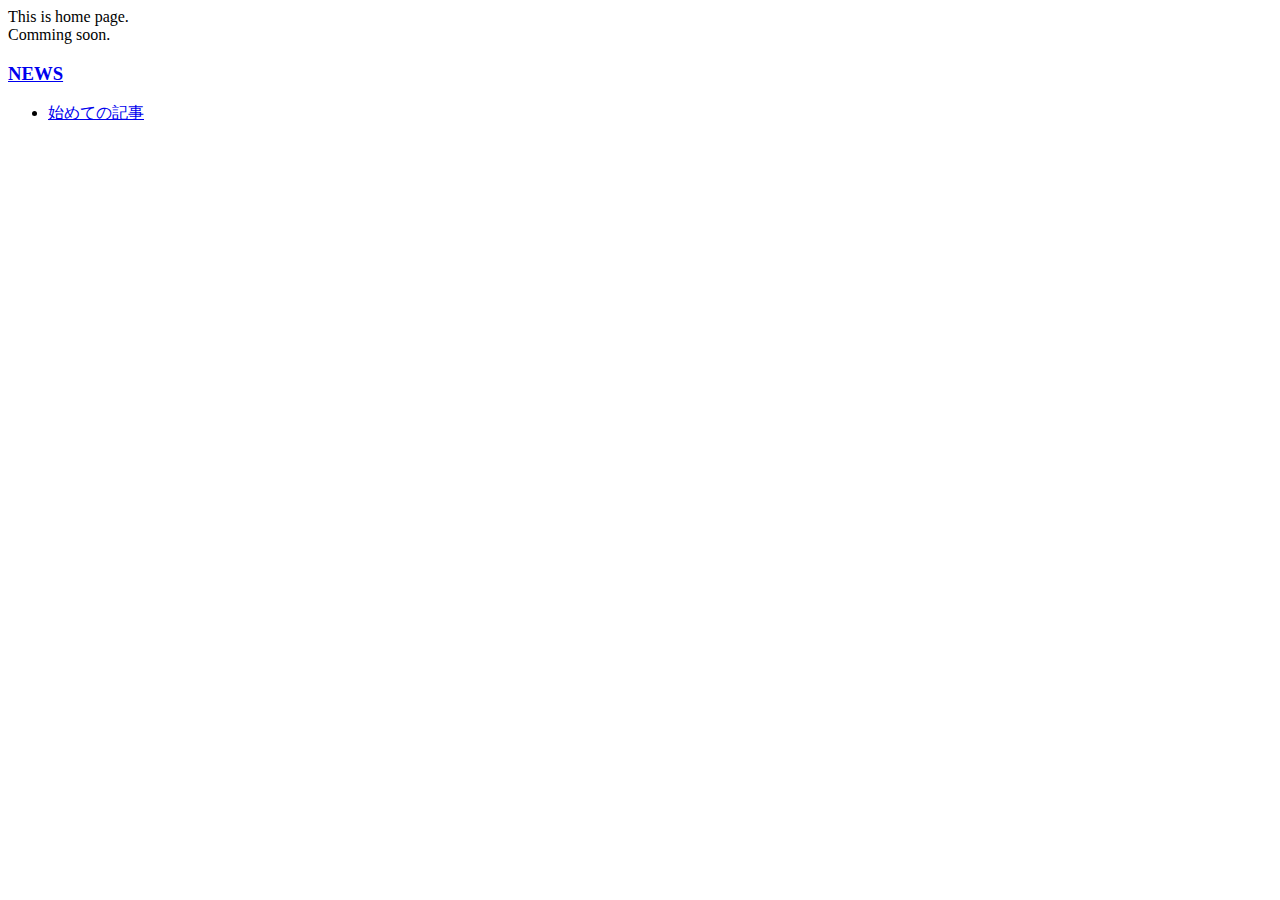
<file: docs/index.html>
<html>
	<head>
		<meta charset="UTF-8">
		<meta name="google-site-verification" content="LrbAmEzhEW5mNHCHshbIpArWMMH7EOB0Ko36F57hGkU" />
		<title>Home - Liten Skala - Github</title>
		<base href="https://liten-skala.github.io/">
		<link rel="icon" href="img/common/team_logo.ico">
		<link rel="stylesheet" href="src/css/common.css">
		<link rel="stylesheet" href="src/css/index.css">
		<script type="text/javascript" src="src/js/jQuer.js"></script>
		<script type="text/javascript" src="src/js/template.js"></script>
	</head>
	<body>
		<!-- header -->
		<script type="text/javascript">header("./");</script>

		<!-- main -->
		<main>
			<div class="index-main">
				<div class="main-message-border">
					<div class="main-message">
						<!-- 本文 -->
						This is home page.<br/>
						Comming soon.
					</div>
				</div>
				<div class="sub-message-border">
					<div class="sub-message">
						<!-- お知らせ等 -->
						<div class="news-div">
							<h3><a href="news/">NEWS</a></h3>
							<ul class="news">
								<li><a href="news/a/common/first/">始めての記事</a></li>
							</ul>
						</div>
					</div>
				</div>
			</div>
		</main>

		<!-- footer -->
		<script type="text/javascript">footer("./");</script>
	</body>
</html>
</file>
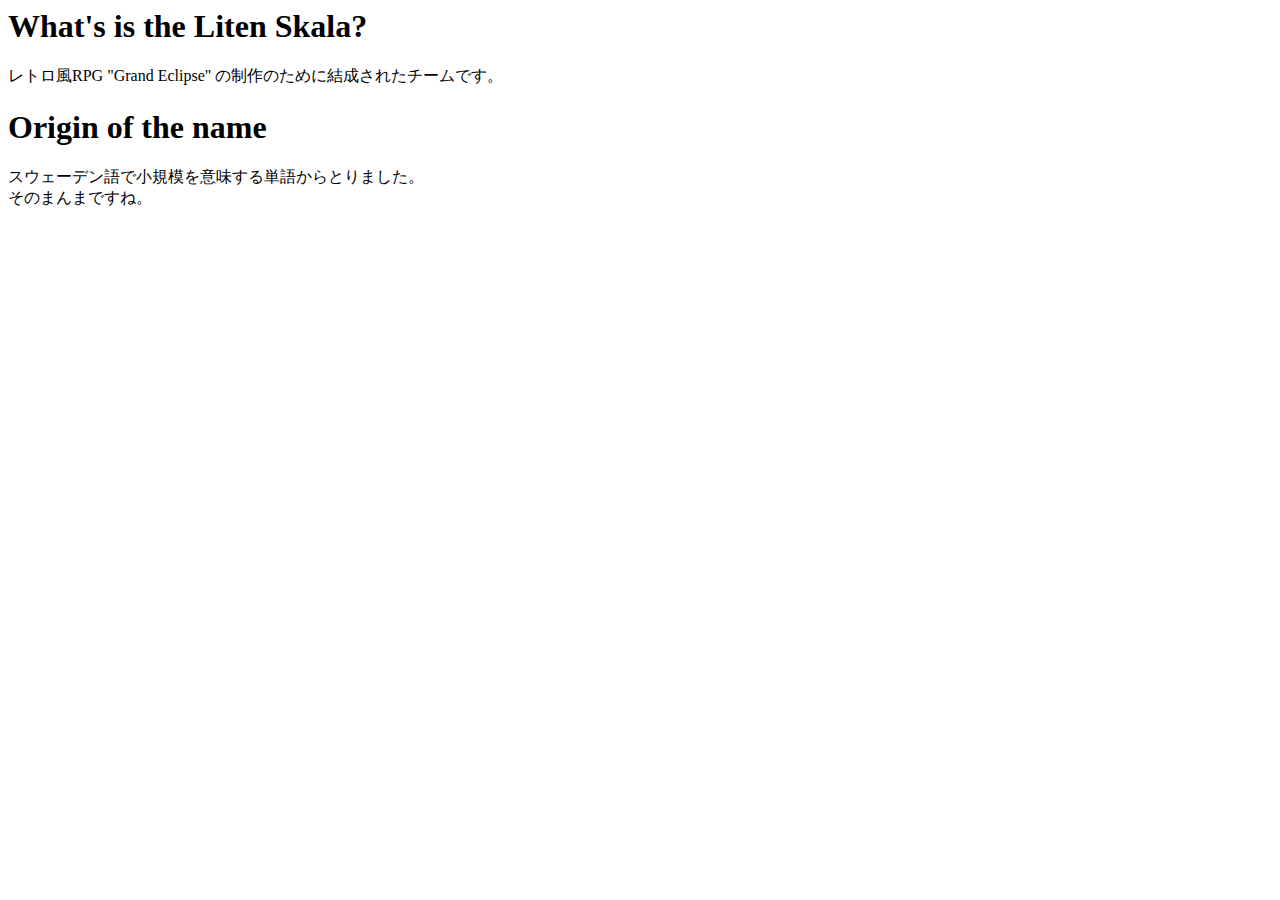
<file: docs/aboutus/index.html>
<html>
	<head>
		<meta charset="UTF-8">
		<title>About us - Liten Skala - Github</title>
		<base href="https://kohzzz.github.io/liten-skala/">
		<link rel="stylesheet" href="src/css/common.css">
		<link rel="stylesheet" href="src/css/index.css">
		<script type="text/javascript" src="src/js/jQuer.js"></script>
		<script type="text/javascript" src="src/js/template.js"></script>
	</head>
	<body>
		<!-- header -->
		<script type="text/javascript">header("./");</script>

		<!-- main -->
		<div class="main">
			<h1>What's is the Liten Skala?</h1>
			<p>
				レトロ風RPG "Grand Eclipse" の制作のために結成されたチームです。
			</p>
			<h1>Origin of the name</h1>
			<p>
				スウェーデン語で小規模を意味する単語からとりました。<br/>
				そのまんまですね。
			</p>
		</div>

		<!-- footer -->
		<script type="text/javascript">footer("./");</script>
	</body>
</html>
</file>
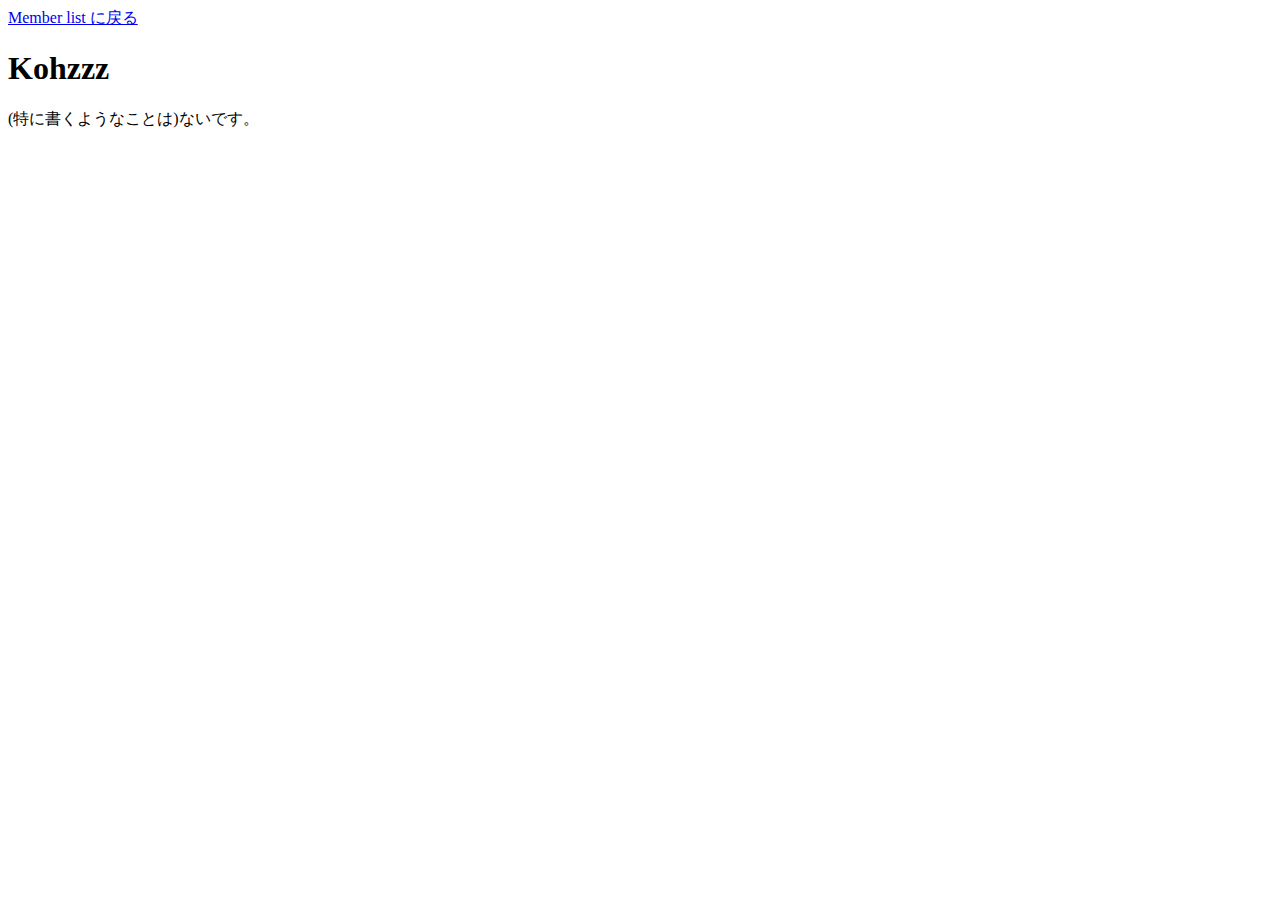
<file: docs/member/i/kohzzz/index.html>
<html>
	<head>
		<meta charset="UTF-8">
		<title>Kohzzz's individual page - Liten Skala - Github</title>
		<base href="https://liten-skala.github.io/">
		<link rel="icon" href="img/common/team_logo.ico">
		<link rel="stylesheet" href="src/css/common.css">
		<link rel="stylesheet" href="src/css/member/individual.css">
		<script type="text/javascript" src="src/js/jQuer.js"></script>
		<script type="text/javascript" src="src/js/template.js"></script>
	</head>
	<body>
		<!-- header -->
		<script type="text/javascript">header("./");</script>

		<!-- main -->
		<main>
			<a href="member/" class="back-to-list">Member list に戻る</a>
			<h1 class="name">Kohzzz</h1>
			(特に書くようなことは)ないです。
		</main>

		<!-- footer -->
		<script type="text/javascript">footer("./");</script>
	</body>
</html>
</file>
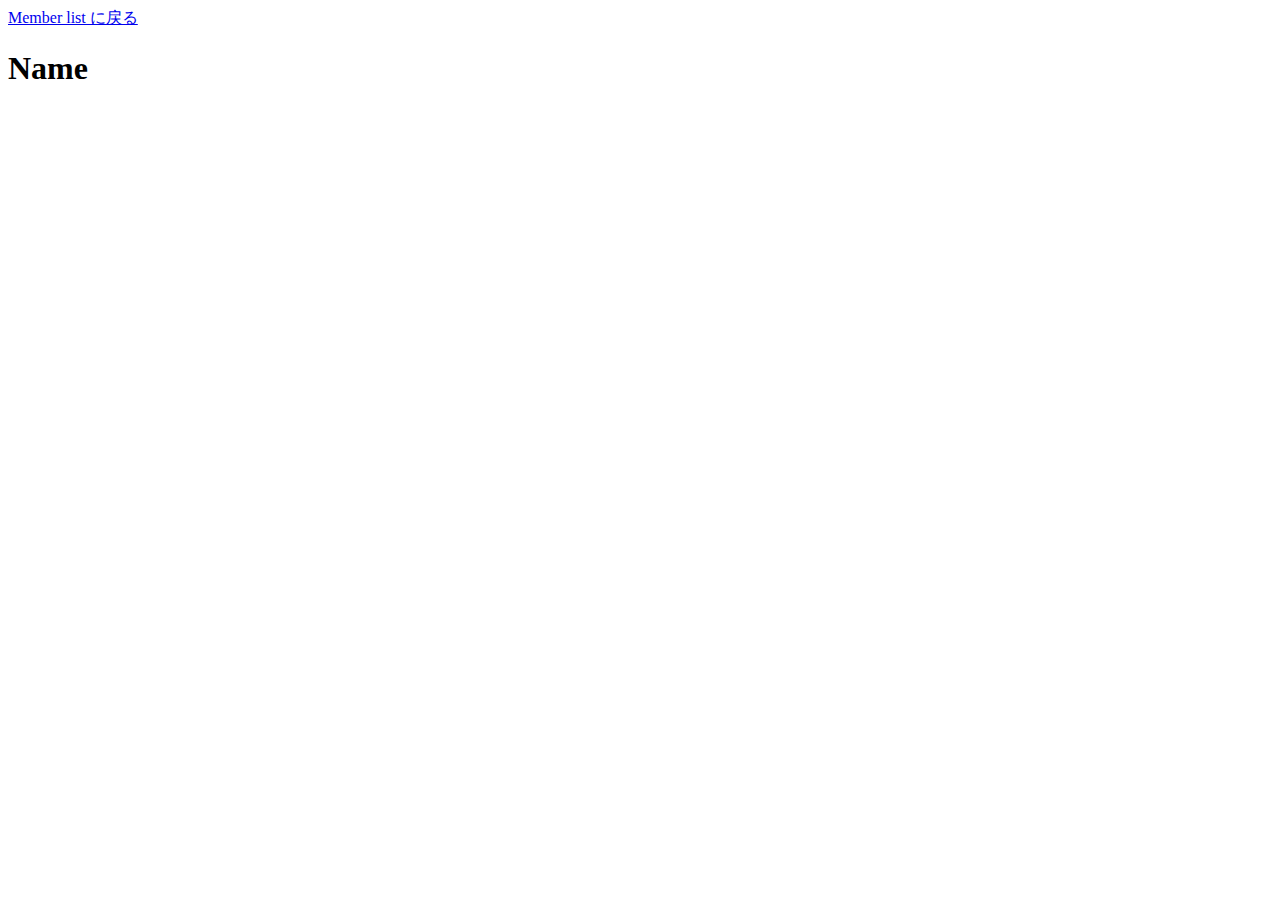
<file: docs/member/i/template/index.html>
<html>
	<head>
		<meta charset="UTF-8">
		<title>Someone's individual page - Liten Skala - Github</title>
		<base href="https://liten-skala.github.io/">
		<link rel="icon" href="img/common/team_logo.ico">
		<link rel="stylesheet" href="src/css/common.css">
		<link rel="stylesheet" href="src/css/member/individual.css">
		<script type="text/javascript" src="src/js/jQuer.js"></script>
		<script type="text/javascript" src="src/js/template.js"></script>
	</head>
	<body>
		<!-- header -->
		<script type="text/javascript">header("./");</script>

		<!-- main -->
		<main>
			<a href="member/" class="back-to-list">Member list に戻る</a>
			<h1 class="name">Name</h1>
		</main>

		<!-- footer -->
		<script type="text/javascript">footer("./");</script>
	</body>
</html>
</file>
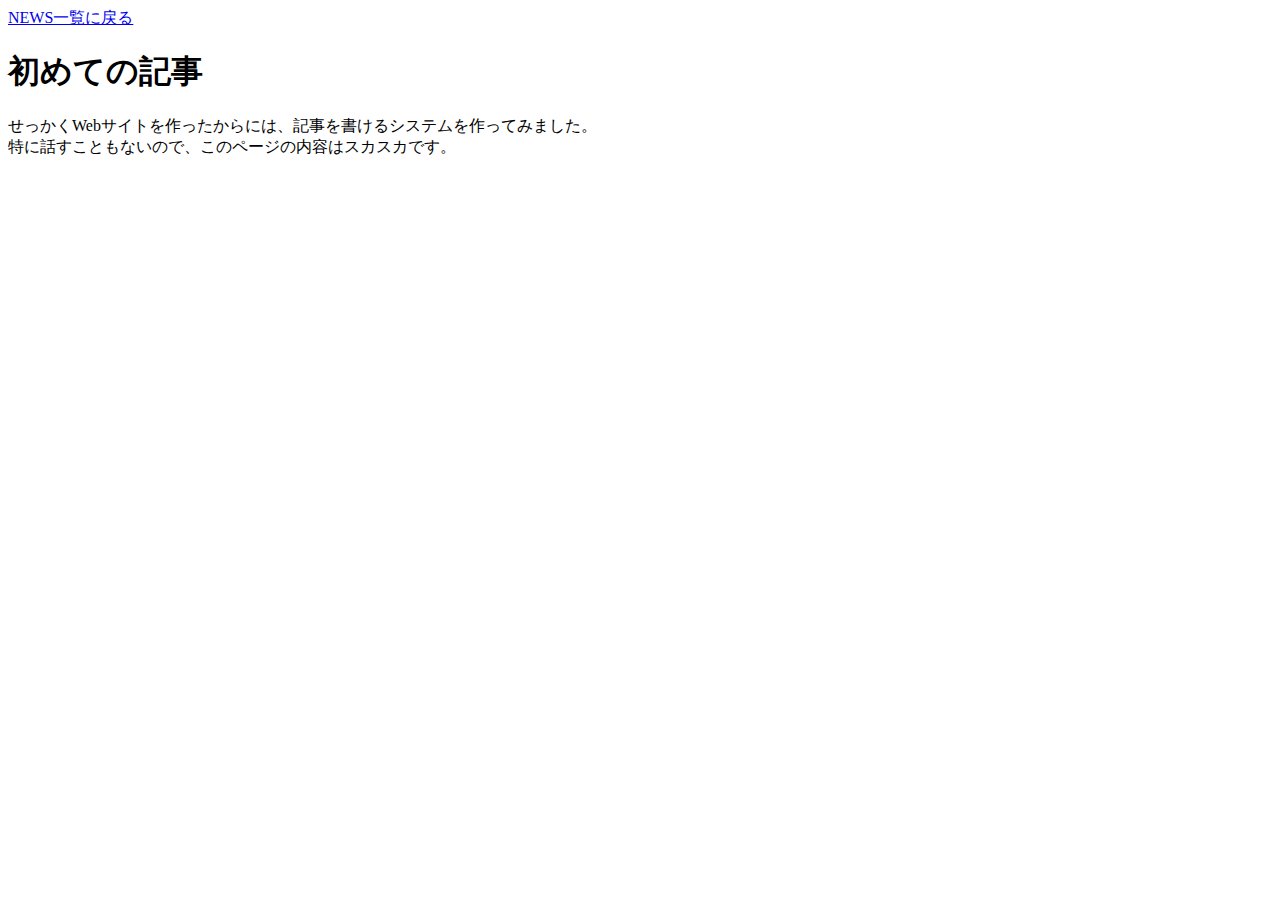
<file: docs/news/a/common/first/index.html>
<html>
	<head>
		<meta charset="UTF-8">
		<title>始めての記事 - News - Liten Skala - Github</title>
		<base href="https://liten-skala.github.io/">
		<link rel="icon" href="img/common/team_logo.ico">
		<link rel="stylesheet" href="src/css/common.css">
		<link rel="stylesheet" href="src/css/news/a.css">
		<script type="text/javascript" src="src/js/jQuer.js"></script>
		<script type="text/javascript" src="src/js/template.js"></script>
	</head>
	<body>
		<!-- header -->
		<script type="text/javascript">header("./");</script>

		<!-- main -->
		<main>
			<a href="news/" class="back-to-list">NEWS一覧に戻る</a>
			<h1>初めての記事</h1>
			<p>
				せっかくWebサイトを作ったからには、記事を書けるシステムを作ってみました。<br/>
				特に話すこともないので、このページの内容はスカスカです。
			</p>
		</main>

		<!-- footer -->
		<script type="text/javascript">footer("./");</script>
	</body>
</html>
</file>
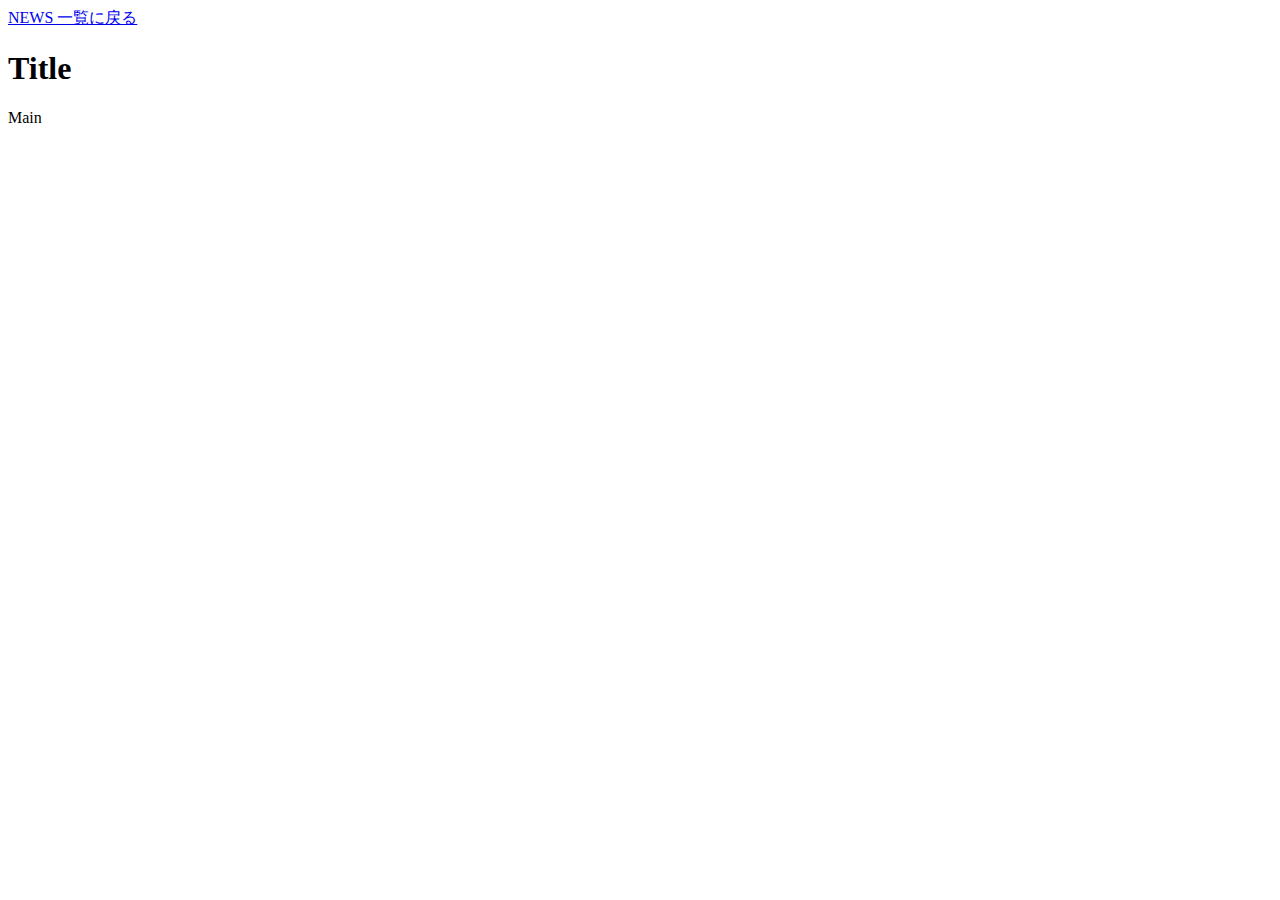
<file: docs/news/a/common/template/index.html>
<html>
	<head>
		<meta charset="UTF-8">
		<title>PageName - News - Liten Skala - Github</title>
		<base href="https://liten-skala.github.io/">
		<link rel="icon" href="img/common/team_logo.ico">
		<link rel="stylesheet" href="src/css/common.css">
		<link rel="stylesheet" href="src/css/news/a.css">
		<script type="text/javascript" src="src/js/jQuer.js"></script>
		<script type="text/javascript" src="src/js/template.js"></script>
	</head>
	<body>
		<!-- header -->
		<script type="text/javascript">header("./");</script>

		<!-- main -->
		<main>
			<a href="news/" class="back-to-list">NEWS 一覧に戻る</a>
			<h1>Title</h1>
			<p>
				Main
			</p>
		</main>

		<!-- footer -->
		<script type="text/javascript">footer("./");</script>
	</body>
</html>
</file>
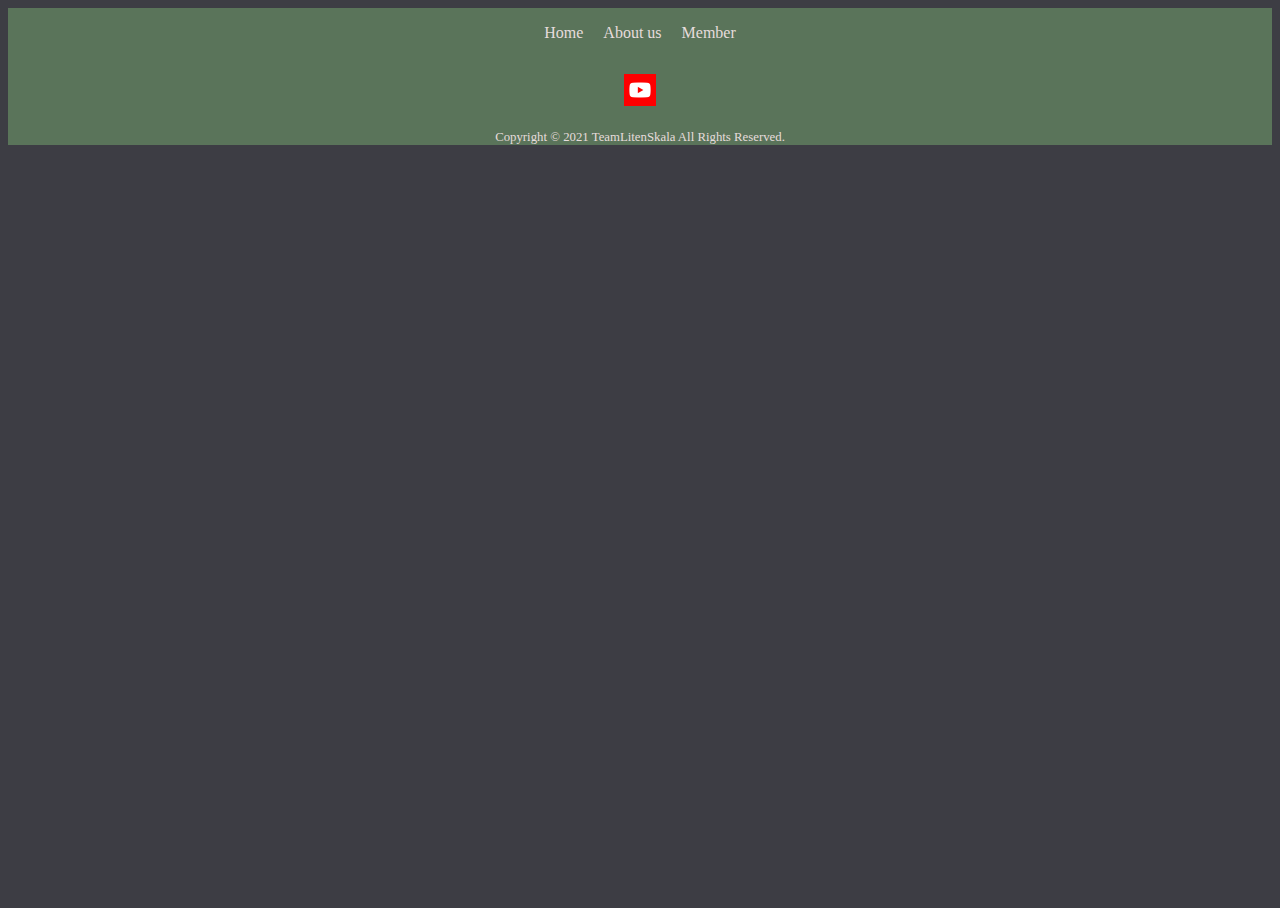
<file: docs/footer.html>
<html>
	<head>
		<link rel="stylesheet" href="src/css/common.css">
		<link rel="stylesheet" href="src/css/footer.css">
	</head>
	<body>
		<footer>
			<ul>
				<li><a href="index.html">Home</a></li>
				<li><a href="aboutus/">About us</a></li>
				<li><a href="member/">Member</a></li>
			</ul>
			<div class="sns-links">
				<a href="https://www.youtube.com/channel/UCB6MObAImqp2jYG5L4fGPjA"><img src="img/footer/youtube.png" alt="YouTube" class="sns-logo"></a>
			</div>
			<div class="copyright">
				Copyright © 2021 TeamLitenSkala All Rights Reserved.
			</div>
		</footer>
	<body>
</html>
</file>
<file: docs/src/css/common.css>
body {
	background-color: #3d3d44;
	color: #ffffff;
	min-height: 100%;
	display: flex;
	flex-direction: column;
}

html {
	height: 100%;
}

hr {
	border-color: #ffffff88;
}

main {
	font-size: 1.5em;
	font-family: system-ui;
	flex: 1;
	margin-left: 2em;
	margin-right: 2em;
	margin-top: 5%;
	margin-bottom: 5%;
}

main h1 {
	font-size: 2.5em;
	font-family: sans-serif;
	margin-block-start: 0;
	margin-block-end: 0;
}

main h2 {
	font-size: 2.2em;
	font-family: sans-serif;
	margin-block-start: 0;
	margin-block-end: 0;
}

main h3 {
	font-size: 1.9em;
	font-family: sans-serif;
	margin-block-start: 0;
	margin-block-end: 0;
}

main h4 {
	font-size: 1.7em;
	font-family: sans-serif;
	margin-block-start: 0;
	margin-block-end: 0;
}

main p {
	margin-left: 1em;
}

a {
	 color: #6ed5e7;
	 text-decoration: none;
}
a:link { color: #6ed5e7; }
a:visited { color: #6ed5e7; }
a:hover { color: #78bebe; }
a:active { color: #6ed5e7; }

.button {
	border: 0.25em outset #1183b8;
	background-color: #0f77a7;
	border-radius: 10px;
	color: #ffffff;
	text-decoration: none;
	margin: 0.6em;
	padding: 0.3em
}

.button:hover {
	border: 0.25em outset #1391cc;
	background-color: #1589be;
	color: #ddfafa;
}

.button { color: #ffffff; }
.button:link { color: #ffffff; }
.button:visited { color: #ffffff; }
.button:active { color: #ffffff; }
</file>
<file: docs/src/css/index.css>
.index-main {
	display: flex;
}

.main-message-border {
	border: 2px solid #929596;
	margin-right: 1em;
	width: 100%;
}

.main-message {
	margin: 0.5em;
}

.sub-message-border {
	border: 2px solid #929596;
	margin-left: 1em;
	width: auto;
}

.sub-message {
	margin: 0.5em;
}

.news{
	list-style: none;
	size: 1.5em;
}

.news-div h3 a {
	color: #ffffff;
	text-decoration: underline;
}
.news-div h3 a:link { color: #ffffff; }
.news-div h3 a:visited { color: #ffffff; }
.news-div h3 a:hover { color: #ffffff; }
.news-div h3 a:active { color: #ffffff; }

.news h3 a { color: #ffffff; }
.news h3 a:link { color: #ffffff; }
.news h3 a:visited { color: #ffffff; }
.news h3 a:hover { color: #ffffff; }
.news h3 a:active { color: #ffffff; }
</file>
<file: docs/src/css/footer.css>
footer {
  width: 100%;
	background-color: #5a745a;
  text-align: center;
  color: #e6dcdc;
}

footer ul {
  list-style-type: none;
  overflow: hidden;
  padding: 0;
}

footer ul li {
  text-align: center;
  display: inline-block;
  margin-left: 0.5em;
  margin-right: 0.5em;
}

footer ul li a {
  text-decoration: none;
}

footer ul li a:link { color: #e6dcdc; }
footer ul li a:visited { color: #e6dcdc; }
footer ul li a:hover { color: #c5cccc; }
footer ul li a:active { color: #e6dcdc; }

footer div {
  text-align: center;
}

.copyright {
  font-size: 0.8em;
}

.sns-links {
  margin: 0.5em;
}

.sns-logo {
  width: 2em;
  height: 2em;
  margin: 1em;
}
</file>
